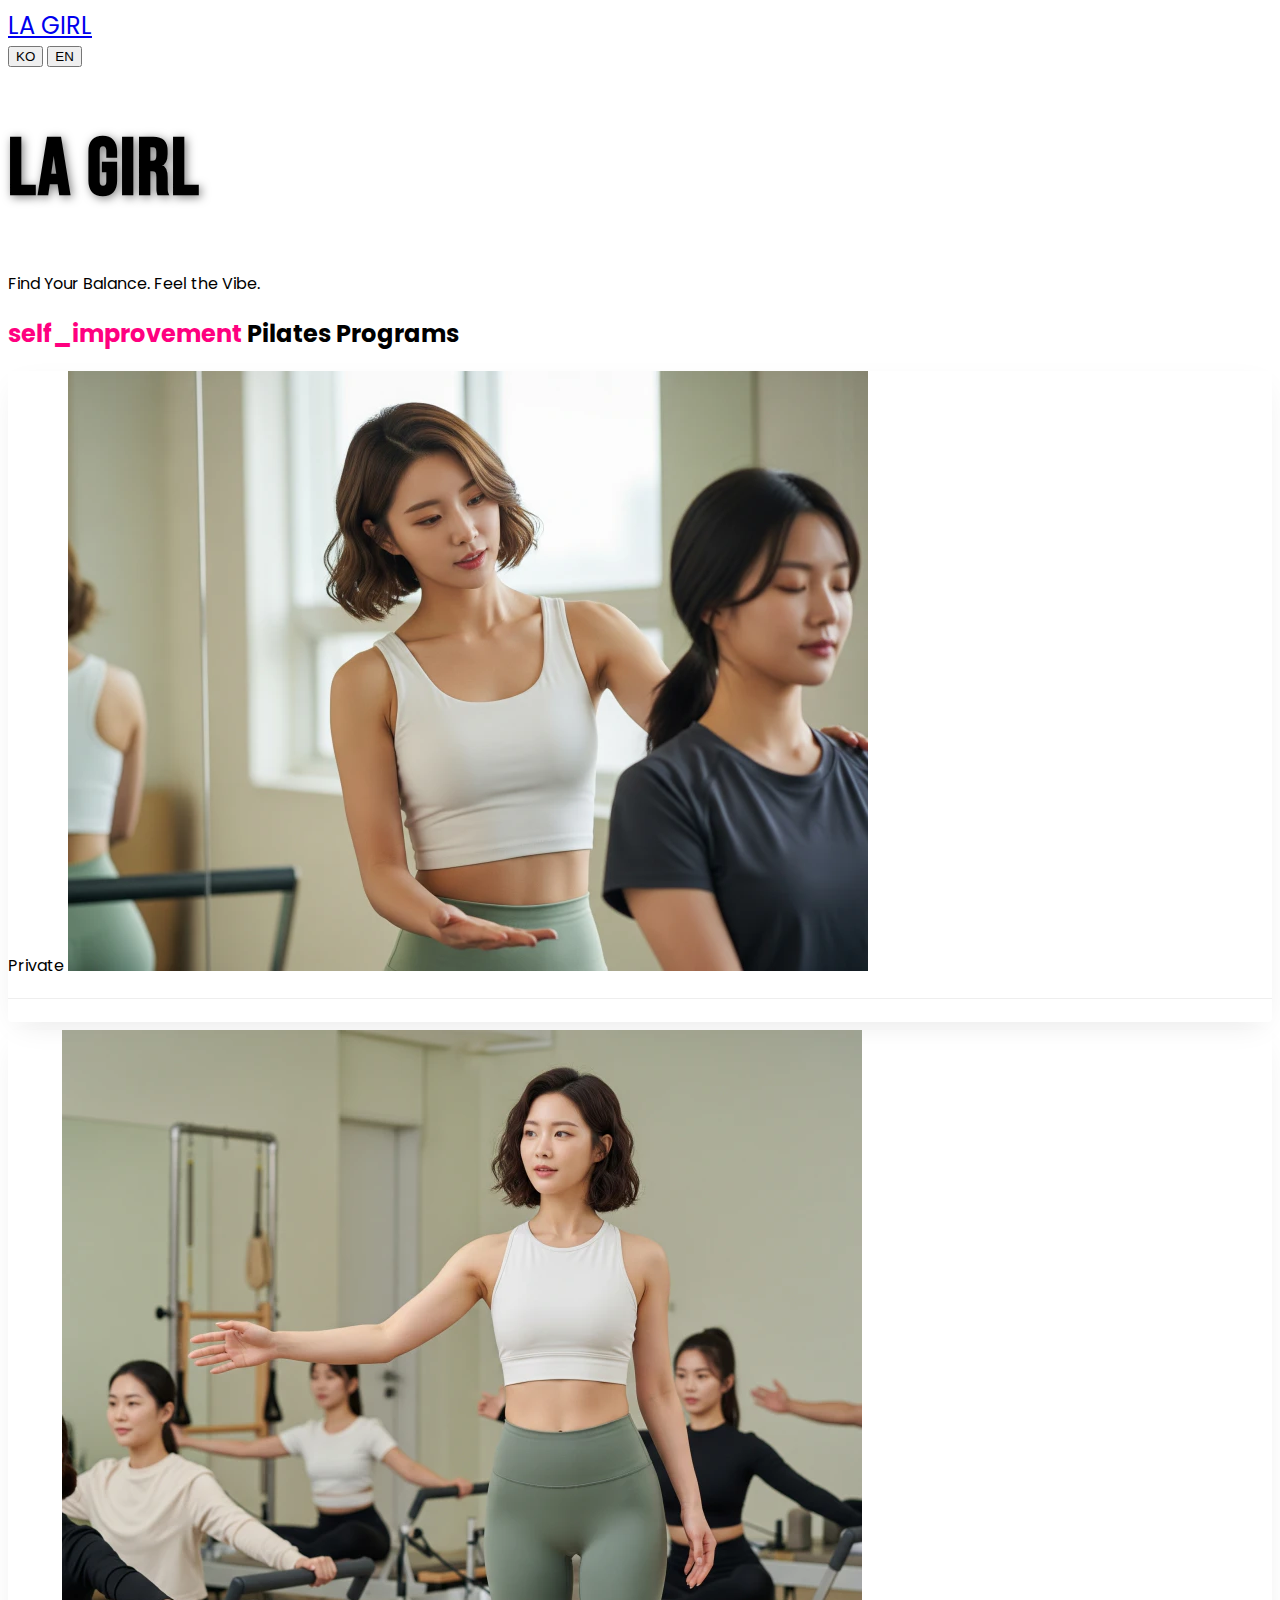
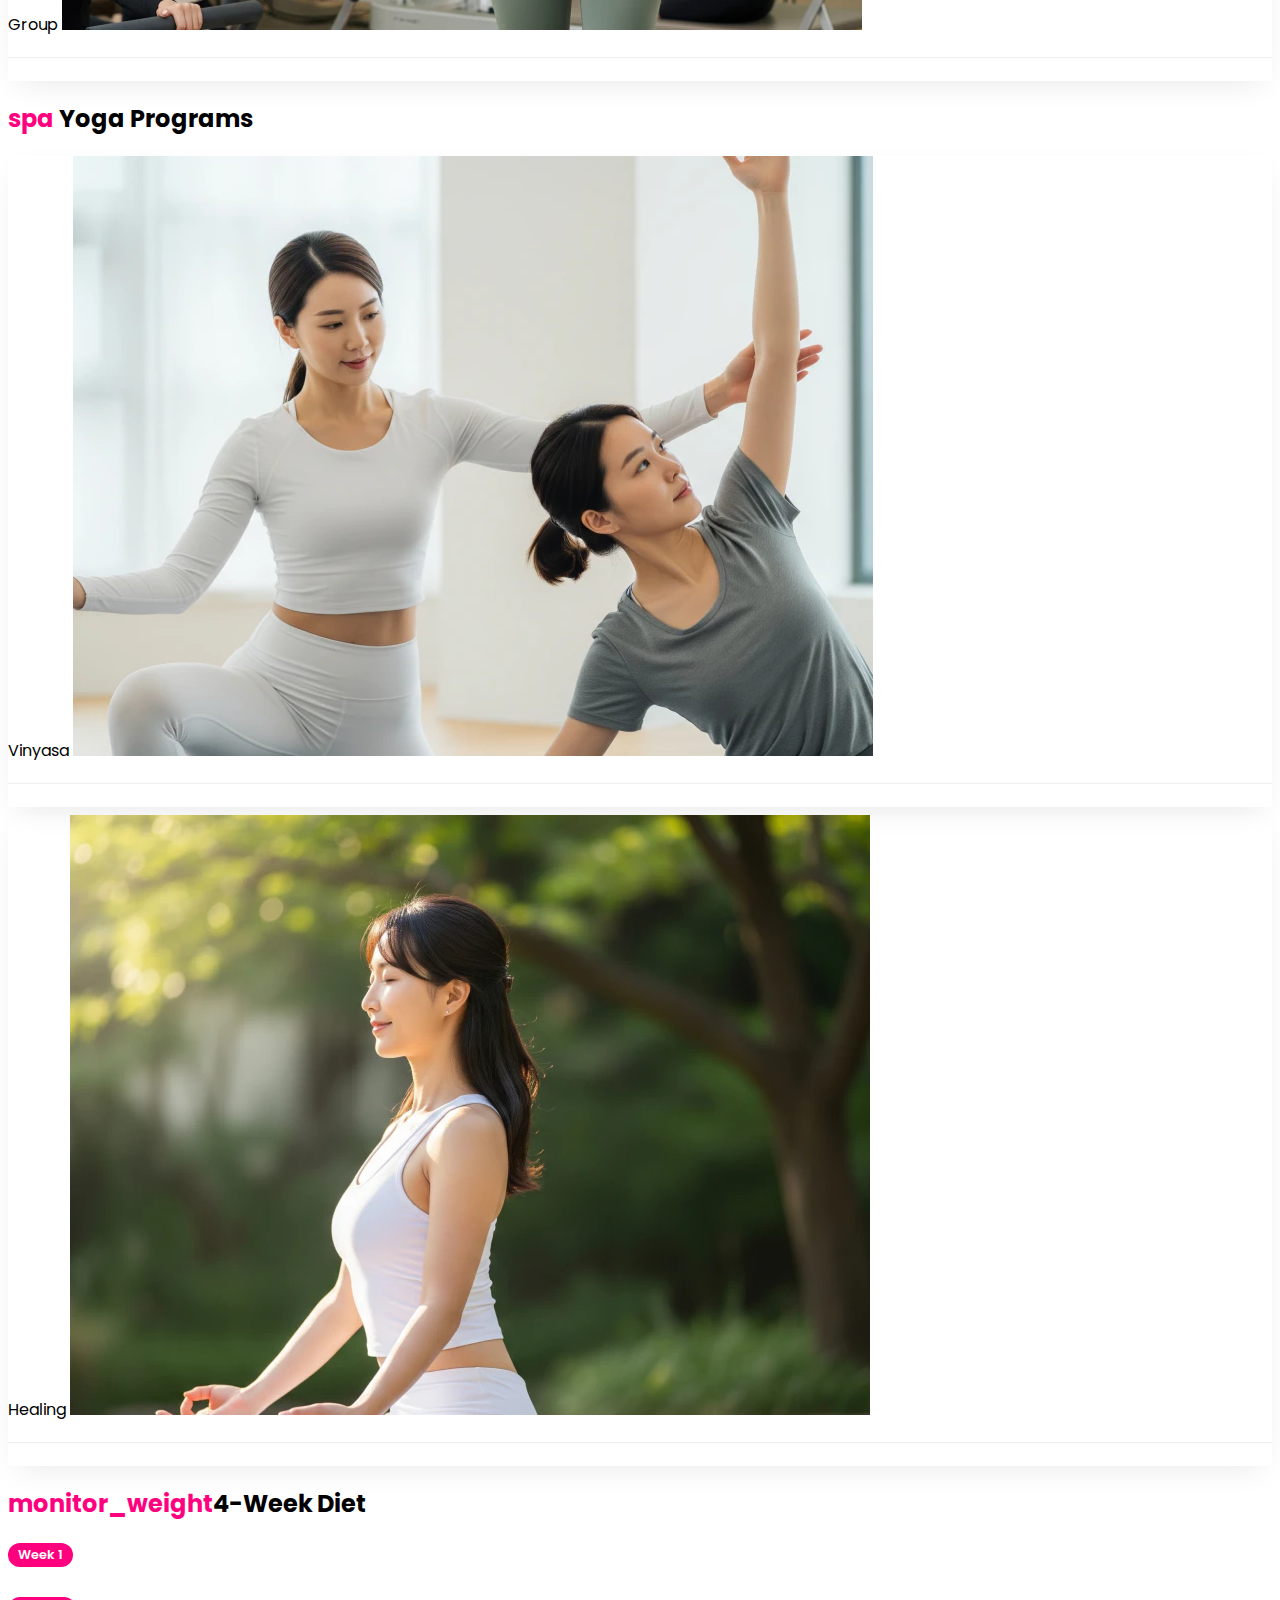
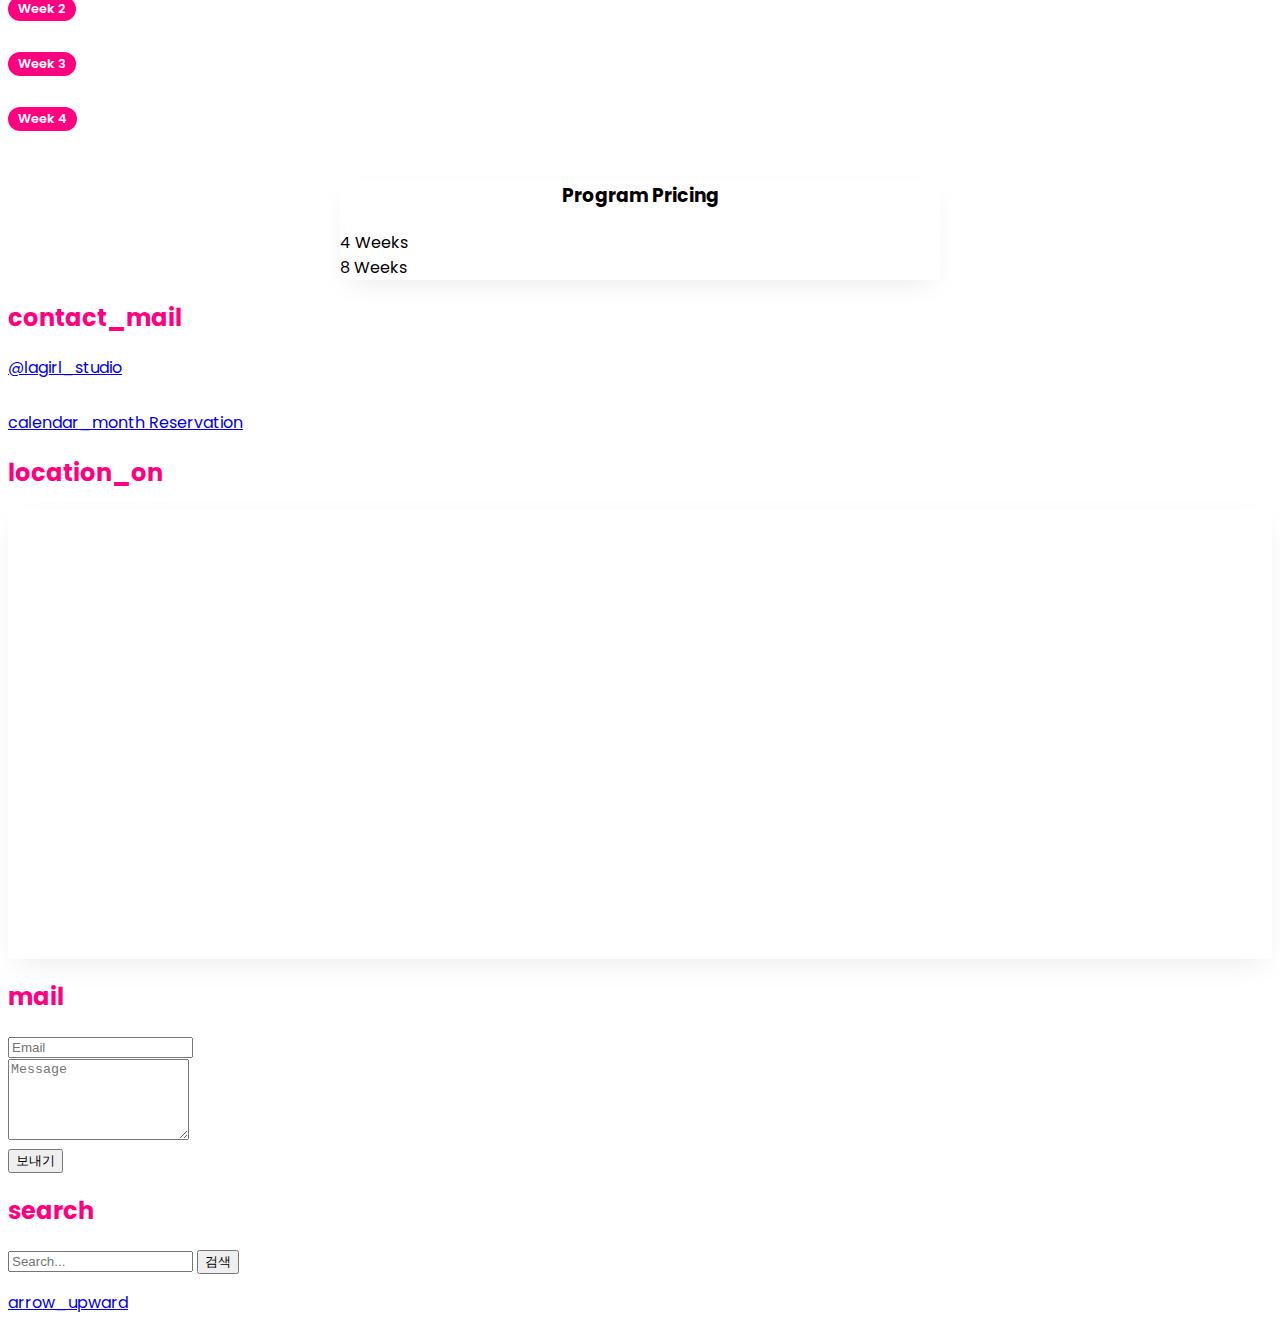
<file: index.html>
<!--
    Version: V4
    Framework: Damso V4
    Project: LA GIRL - Pilates & Yoga
    Last Modified: 2026-01-14
    License: © 2026 Damso. All Rights Reserved.
-->
<!DOCTYPE html>
<html lang="ko">

<head>
    <meta charset="UTF-8">
    <meta name="viewport" content="width=device-width, initial-scale=1.0">

    <!-- SEO & Metadata -->
    <title data-lang="meta_title">LA GIRL - 여성 전용 필라테스 & 요가</title>

    <meta name="description" data-lang="meta_description"
        content="LA의 건강한 에너지를 담은 프리미엄 필라테스 & 요가 스튜디오, LA GIRL. 당신의 몸과 마음의 균형을 찾아보세요.">
    <meta name="keywords" content="LA, 필라테스, 요가, 프라이빗 레슨, 그룹 레슨, LA GIRL, 엘에이걸">
    <link rel="canonical" href="https://www.lagirl.kr/">
    <meta property="og:type" content="website">
    <meta property="og:title" data-lang="home_title" content="LA GIRL">
    <meta property="og:description" data-lang="meta_description"
        content="LA의 건강한 에너지를 담은 프리미엄 필라테스 & 요가 스튜디오, LA GIRL.">
    <meta property="og:image" content="./section/home/1.webp">

    <link rel="icon" href="./images/favicon.ico">

    <!-- Fonts: Bebas Neue (Logo/Headings), Poppins (Body), Noto Sans KR (Luxury Gothic) -->
    <link
        href="https://fonts.googleapis.com/css2?family=Bebas+Neue&family=Noto+Sans+KR:wght@300;400;500;700&family=Poppins:wght@300;400;600;700&display=swap"
        rel="stylesheet">

    <!-- Damso V4 Core -->
    <link rel="stylesheet" href="https://cdn.dam.so/_inc/ex/v4/core/core.css">
    <script src="https://cdn.dam.so/_inc/ex/v4/core/core.js"></script>

    <!-- Damso V4 View: Page -->
    <link rel="stylesheet" href="https://cdn.dam.so/_inc/ex/v4/view/page.css">
    <script src="https://cdn.dam.so/_inc/ex/v4/view/page.js"></script>

    <!-- Damso V4 Plug: Canvas -->
    <link rel="stylesheet" href="https://cdn.dam.so/_inc/ex/v4/plug/canvas/canvas.css">
    <script src="https://cdn.dam.so/_inc/ex/v4/plug/canvas/canvas.js"></script>

    <!-- Project Specific -->
    <link rel="stylesheet" href="./lay.css">
    <script src="./lay.js" defer></script>
</head>

<body>
    <!-- Nav -->
    <nav class="damso-nav">
        <div class="damso-nav__container">
            <a href="#home" class="damso-nav__logo" data-lang="home_title">LA GIRL</a>
            <div class="damso-nav__buttons">
                <div id="lang-switcher">
                    <button data-lang-set="ko" class="active">KO</button>
                    <button data-lang-set="en">EN</button>
                </div>
            </div>
        </div>
    </nav>

    <!-- Header (Parallax) -->
    <header id="home" class="damso-header">
        <div class="damso-header__content js-parallax-content">
            <h1 class="damso-header__title logo-font">LA GIRL</h1>
            <p class="damso-header__description" data-lang="home_description">Find Your Balance. Feel the Vibe.</p>
        </div>
    </header>

    <main>

        <section id="pilates" class="damso-section">
            <div class="damso-container js-fade-in">
                <h2>
                    <span translate="no" class="material-symbols-outlined notranslate">self_improvement</span>
                    <span data-lang="pilates_title">Pilates Programs</span>
                </h2>
                <p class="damso-section__description" data-lang="pilates_desc"></p>

                <!-- Pilates Cards (2 Cols) -->
                <div class="damso-grid damso-grid--cols-2">
                    <div class="damso-card">
                        <div class="damso-card__image-wrapper js-lightbox-trigger">
                            <span class="damso-card__tag damso-card__tag--overlay">Private</span>
                            <img src="./section/pilates/1.webp" alt="Private Lesson" class="damso-card__image">
                        </div>
                        <div class="damso-card__content">
                            <h3 class="damso-card__title" data-lang="pilates_card_1_title"></h3>
                            <p class="damso-card__description" data-lang="pilates_card_1_desc"></p>
                            <!-- Pricing Injection -->
                            <div class="damso-pricing-list">
                                <div class="damso-pricing-item">
                                    <span class="damso-pricing-name" data-lang="pilates_01_option_01"></span>
                                    <span class="damso-pricing-price" data-lang="pilates_01_option_01_price"></span>
                                </div>
                                <div class="damso-pricing-item">
                                    <span class="damso-pricing-name" data-lang="pilates_01_option_02"></span>
                                    <span class="damso-pricing-price" data-lang="pilates_01_option_02_price"></span>
                                </div>
                            </div>
                        </div>
                    </div>
                    <div class="damso-card">
                        <div class="damso-card__image-wrapper js-lightbox-trigger">
                            <span class="damso-card__tag damso-card__tag--overlay">Group</span>
                            <img src="./section/pilates/2.webp" alt="Group Lesson" class="damso-card__image">
                        </div>
                        <div class="damso-card__content">
                            <h3 class="damso-card__title" data-lang="pilates_card_2_title"></h3>
                            <p class="damso-card__description" data-lang="pilates_card_2_desc"></p>
                            <!-- Pricing Injection -->
                            <div class="damso-pricing-list">
                                <div class="damso-pricing-item">
                                    <span class="damso-pricing-name" data-lang="pilates_02_option_01"></span>
                                    <span class="damso-pricing-price" data-lang="pilates_02_option_01_price"></span>
                                </div>
                                <div class="damso-pricing-item">
                                    <span class="damso-pricing-name" data-lang="pilates_02_option_02"></span>
                                    <span class="damso-pricing-price" data-lang="pilates_02_option_02_price"></span>
                                </div>
                            </div>
                        </div>
                    </div>
                </div>
            </div>
        </section>


        <section id="yoga" class="damso-section">
            <div class="damso-container js-fade-in">
                <h2>
                    <span translate="no" class="material-symbols-outlined notranslate">spa</span>
                    <span data-lang="yoga_title">Yoga Programs</span>
                </h2>
                <p class="damso-section__description" data-lang="yoga_desc"></p>

                <div class="damso-grid damso-grid--cols-2">
                    <!-- Vinyasa -->
                    <div class="damso-card">
                        <div class="damso-card__image-wrapper js-lightbox-trigger">
                            <span class="damso-card__tag damso-card__tag--overlay">Vinyasa</span>
                            <img src="./section/yoga/1.webp" alt="Vinyasa Yoga" class="damso-card__image">
                        </div>
                        <div class="damso-card__content">
                            <h3 class="damso-card__title" data-lang="yoga_01_title"></h3>
                            <p class="damso-card__description" data-lang="yoga_01_desc"></p>

                            <div class="damso-pricing-list">
                                <div class="damso-pricing-item">
                                    <span class="damso-pricing-name" data-lang="yoga_01_option_01"></span>
                                    <span class="damso-pricing-price" data-lang="yoga_01_option_01_price"></span>
                                </div>
                                <div class="damso-pricing-item">
                                    <span class="damso-pricing-name" data-lang="yoga_01_option_02"></span>
                                    <span class="damso-pricing-price" data-lang="yoga_01_option_02_price"></span>
                                </div>
                            </div>
                        </div>
                    </div>
                    <!-- Healing -->
                    <div class="damso-card">
                        <div class="damso-card__image-wrapper js-lightbox-trigger">
                            <span class="damso-card__tag damso-card__tag--overlay">Healing</span>
                            <img src="./section/yoga/2.webp" alt="Healing Yoga" class="damso-card__image">
                        </div>
                        <div class="damso-card__content">
                            <h3 class="damso-card__title" data-lang="yoga_02_title"></h3>
                            <p class="damso-card__description" data-lang="yoga_02_desc"></p>

                            <div class="damso-pricing-list">
                                <div class="damso-pricing-item">
                                    <span class="damso-pricing-name" data-lang="yoga_02_option_01"></span>
                                    <span class="damso-pricing-price" data-lang="yoga_02_option_01_price"></span>
                                </div>
                                <div class="damso-pricing-item">
                                    <span class="damso-pricing-name" data-lang="yoga_02_option_02"></span>
                                    <span class="damso-pricing-price" data-lang="yoga_02_option_02_price"></span>
                                </div>
                            </div>
                        </div>
                    </div>
                </div>
            </div>
        </section>


        <section id="diet" class="damso-section">
            <div class="damso-container js-fade-in">
                <h2><span translate="no" class="material-symbols-outlined notranslate">monitor_weight</span><span
                        data-lang="diet_title">4-Week Diet</span></h2>
                <p class="damso-section__description" data-lang="diet_desc"></p>

                <div class="damso-process-grid">
                    <div class="damso-process-item">
                        <div class="damso-process-item__step">Week 1</div>
                        <h3 class="damso-process-item__title" data-lang="diet_01_title"></h3>
                        <p class="damso-process-item__description" data-lang="diet_01_desc"></p>
                    </div>
                    <div class="damso-process-item">
                        <div class="damso-process-item__step">Week 2</div>
                        <h3 class="damso-process-item__title" data-lang="diet_02_title"></h3>
                        <p class="damso-process-item__description" data-lang="diet_02_desc"></p>
                    </div>
                    <div class="damso-process-item">
                        <div class="damso-process-item__step">Week 3</div>
                        <h3 class="damso-process-item__title" data-lang="diet_03_title"></h3>
                        <p class="damso-process-item__description" data-lang="diet_03_desc"></p>
                    </div>
                    <div class="damso-process-item">
                        <div class="damso-process-item__step">Week 4</div>
                        <h3 class="damso-process-item__title" data-lang="diet_04_title"></h3>
                        <p class="damso-process-item__description" data-lang="diet_04_desc"></p>
                    </div>
                </div>

                <!-- Revised Pricing -->
                <div class="damso-card lagirl-diet-pricing">
                    <div class="damso-card__content">
                        <h3 class="lagirl-pricing-title">Program Pricing</h3>
                        <div class="damso-price-info">
                            <div class="damso-price-info__item">
                                <span class="damso-price-info__label" data-lang="diet_price_label_4weeks">4 Weeks</span>
                                <span class="damso-price-info__value" data-lang="diet_price_4weeks"></span>
                            </div>
                            <div class="damso-price-info__item">
                                <span class="damso-price-info__label" data-lang="diet_price_label_8weeks">8 Weeks</span>
                                <span class="damso-price-info__value" data-lang="diet_price_8weeks"></span>
                            </div>
                        </div>
                    </div>
                </div>
            </div>
        </section>


        <section id="profile" class="damso-section">
            <div class="damso-container js-fade-in">
                <h2><span translate="no" class="material-symbols-outlined notranslate">contact_mail</span><span
                        data-lang="section_profile_title"></span></h2>
                <p class="damso-section__description" data-lang="section_profile_desc"></p>
                <div class="damso-profile-list">
                    <div class="damso-profile-list__item">
                        <strong class="damso-profile-list__label" data-lang="form_label_name"></strong>
                        <span class="damso-profile-list__value" data-lang="rep_name"></span>
                    </div>
                    <div class="damso-profile-list__item">
                        <strong class="damso-profile-list__label" data-lang="form_label_email"></strong>
                        <a href="mailto:lagirl@example.com" class="damso-profile-list__value" data-lang="email_address"
                            data-lang-href="email_href" data-demo-link="true"></a>
                    </div>
                    <div class="damso-profile-list__item">
                        <strong class="damso-profile-list__label" data-lang="sns_label_instagram"></strong>
                        <a href="#" class="damso-profile-list__value" data-demo-link="true">@lagirl_studio</a>
                    </div>
                </div>

                <!-- Check Schedule Button -->
                <div class="damso-button-group lagirl-btn-group-mt">
                    <a href="#" class="damso-btn" data-lang-href="order_button_url" rel="noopener noreferrer">
                        <span translate="no" class="material-symbols-outlined">calendar_month</span>
                        <span data-lang="order_button">Reservation</span>
                    </a>
                </div>
            </div>
        </section>


        <section id="location" class="damso-section">
            <div class="damso-container js-fade-in">
                <h2><span translate="no" class="material-symbols-outlined notranslate">location_on</span><span
                        data-lang="section_location_title"></span></h2>
                <p class="damso-section__description" data-lang="section_location_desc_reservation"></p>

                <div class="damso-card">
                    <!-- Added helper class for grayscale if needed, but Chuu just uses damso-card__map -->
                    <!-- We will use inline style or lay.css specific class to keep grayscale -->
                    <iframe
                        src="https://www.google.com/maps/embed?pb=!1m18!1m12!1m3!1d3305.7152203584424!2d-118.49502692383184!3d34.01358391779344!2m3!1f0!2f0!3f0!3m2!1i1024!2i768!4f13.1!3m3!1m2!1s0x80c2a4d1ac9c480b%3A0xc099076043135c10!2s456%20S%20Santa%20Monica%20Blvd%2C%20Santa%20Monica%2C%20CA%2090401%2C%20USA!5e0!3m2!1sen!2skr!4v1703660000000!5m2!1sen!2skr"
                        width="100%" height="450" class="damso-card__map lagirl-map" allowfullscreen="" loading="lazy"
                        referrerpolicy="no-referrer-when-downgrade"></iframe>
                </div>

                <!-- Address Block (Chuu Style) -->
                <div class="damso-address-block lagirl-address-block">
                    <p data-lang="address_text"></p>
                </div>
            </div>
        </section>


        <section id="contact" class="damso-section">
            <div class="damso-container js-fade-in">
                <h2>
                    <span translate="no" class="material-symbols-outlined notranslate">mail</span>
                    <span data-lang="section_contact_title"></span>
                </h2>
                <p class="damso-section__description" data-lang="section_contact_desc"></p>

                <form class="damso-form damso-contact-form" autocomplete="off" data-demo-mode="true">
                    <input type="email" name="email" required class="damso-form__input"
                        data-lang-placeholder="form_placeholder_email" placeholder="Email">
                    <div class="damso-form__textarea-wrapper">
                        <textarea name="message" rows="5" required maxlength="5000" class="damso-form__textarea"
                            data-lang-placeholder="form_placeholder_msg" placeholder="Message"></textarea>
                    </div>
                    <input type="hidden" name="form" value="lagirl">
                    <button type="submit" class="damso-btn">
                        <span class="damso-form__text" data-lang="btn_submit">보내기</span>
                    </button>
                </form>
            </div>
        </section>



        <!-- Search -->
        <section id="search" class="damso-section">
            <div class="damso-container js-fade-in">
                <h2>
                    <span translate="no" class="material-symbols-outlined notranslate">search</span>
                    <span data-lang="section_search_title"></span>
                </h2>
                <p class="damso-section__description" data-lang="section_search_desc"></p>

                <form class="damso-form damso-search-form" autocomplete="off" data-demo-mode="true">
                    <input type="text" name="key" required class="damso-form__input"
                        data-lang-placeholder="form_placeholder_search" placeholder="Search...">
                    <input type="hidden" name="form" value="lagirl">
                    <button type="submit" class="damso-btn">
                        <span class="damso-form__text" data-lang="btn_search">검색</span>
                    </button>
                </form>
            </div>
        </section>


    </main>

    <footer class="damso-footer">
        <div class="damso-container">
            <p class="render-as-html" data-lang="ui_copyright_text"></p>
            <p><a data-lang-href="ui_footer_credit_url" rel="noopener noreferrer" data-lang="ui_footer_credit_text"></a>
            </p>
        </div>
    </footer>

    <a href="#home" id="to-top-btn" class="hidden">
        <span translate="no" class="material-symbols-outlined notranslate">arrow_upward</span>
    </a>
</body>

</html>
</file>
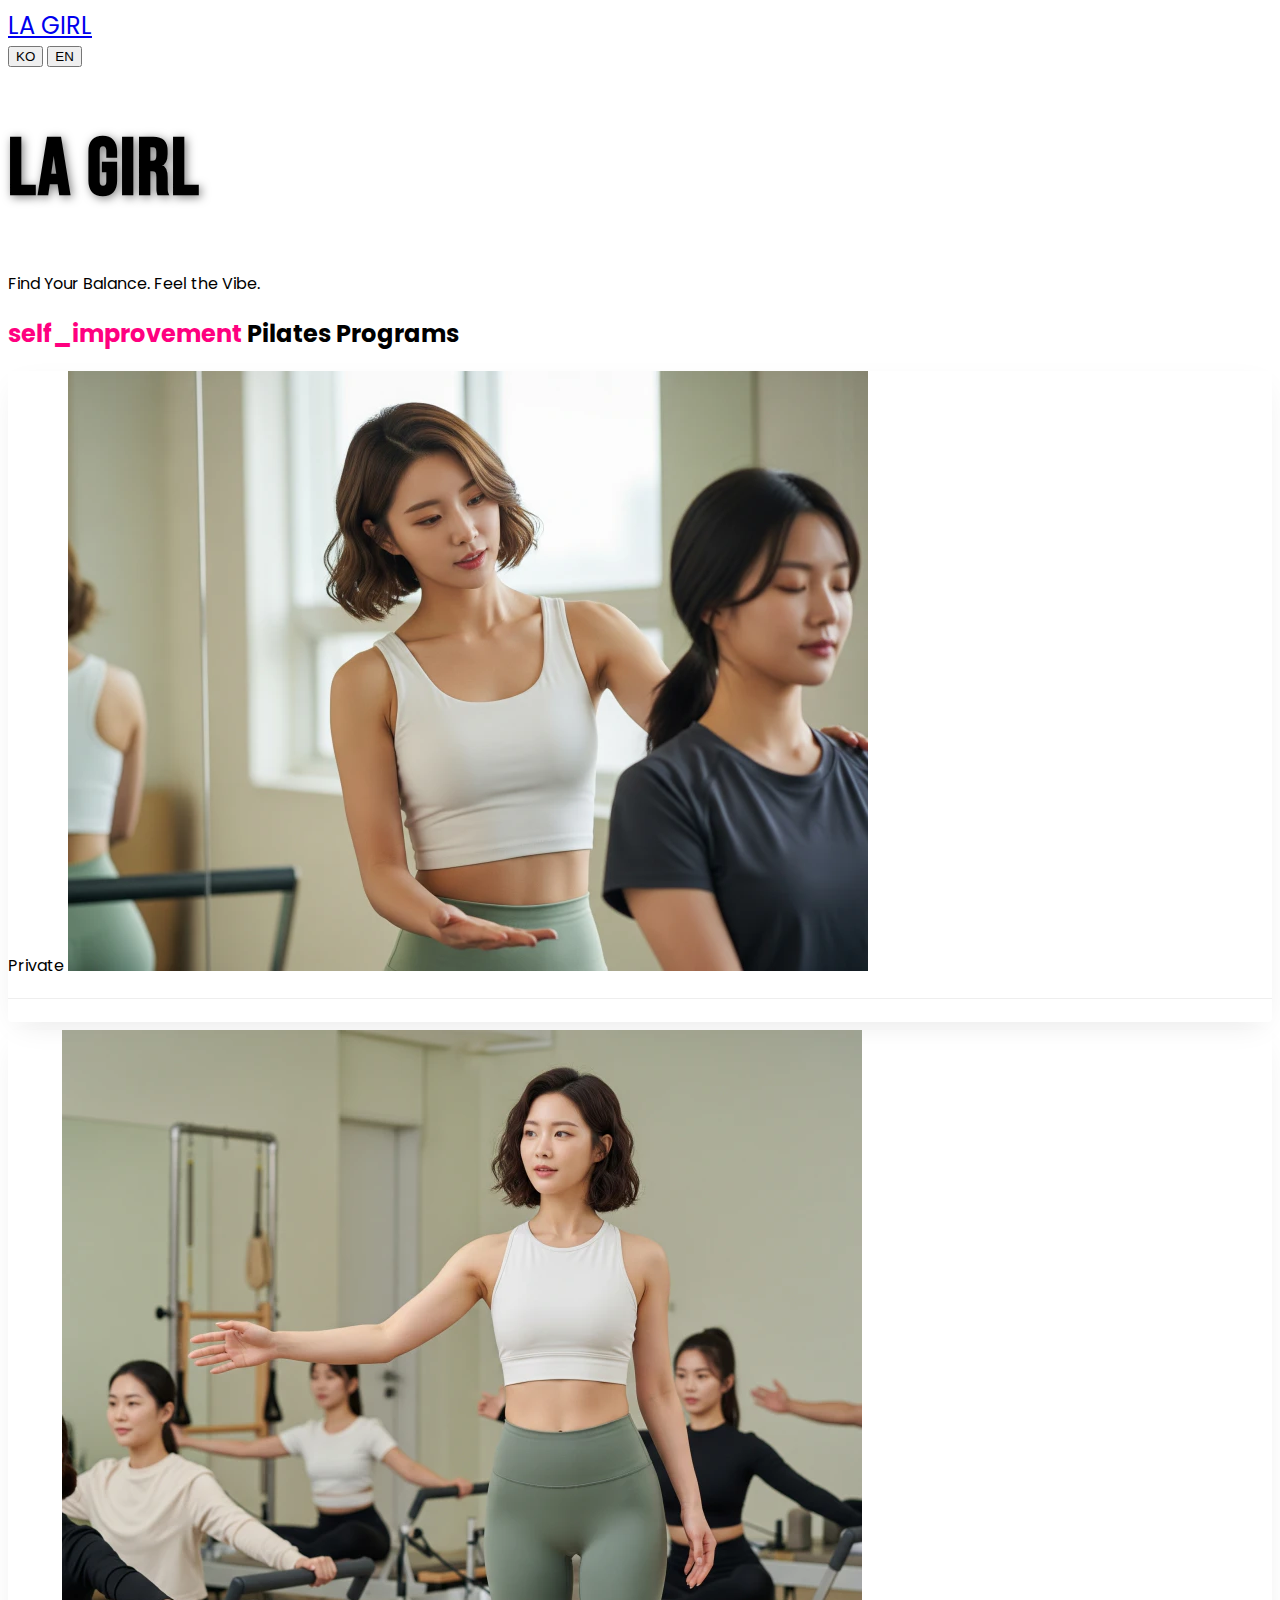
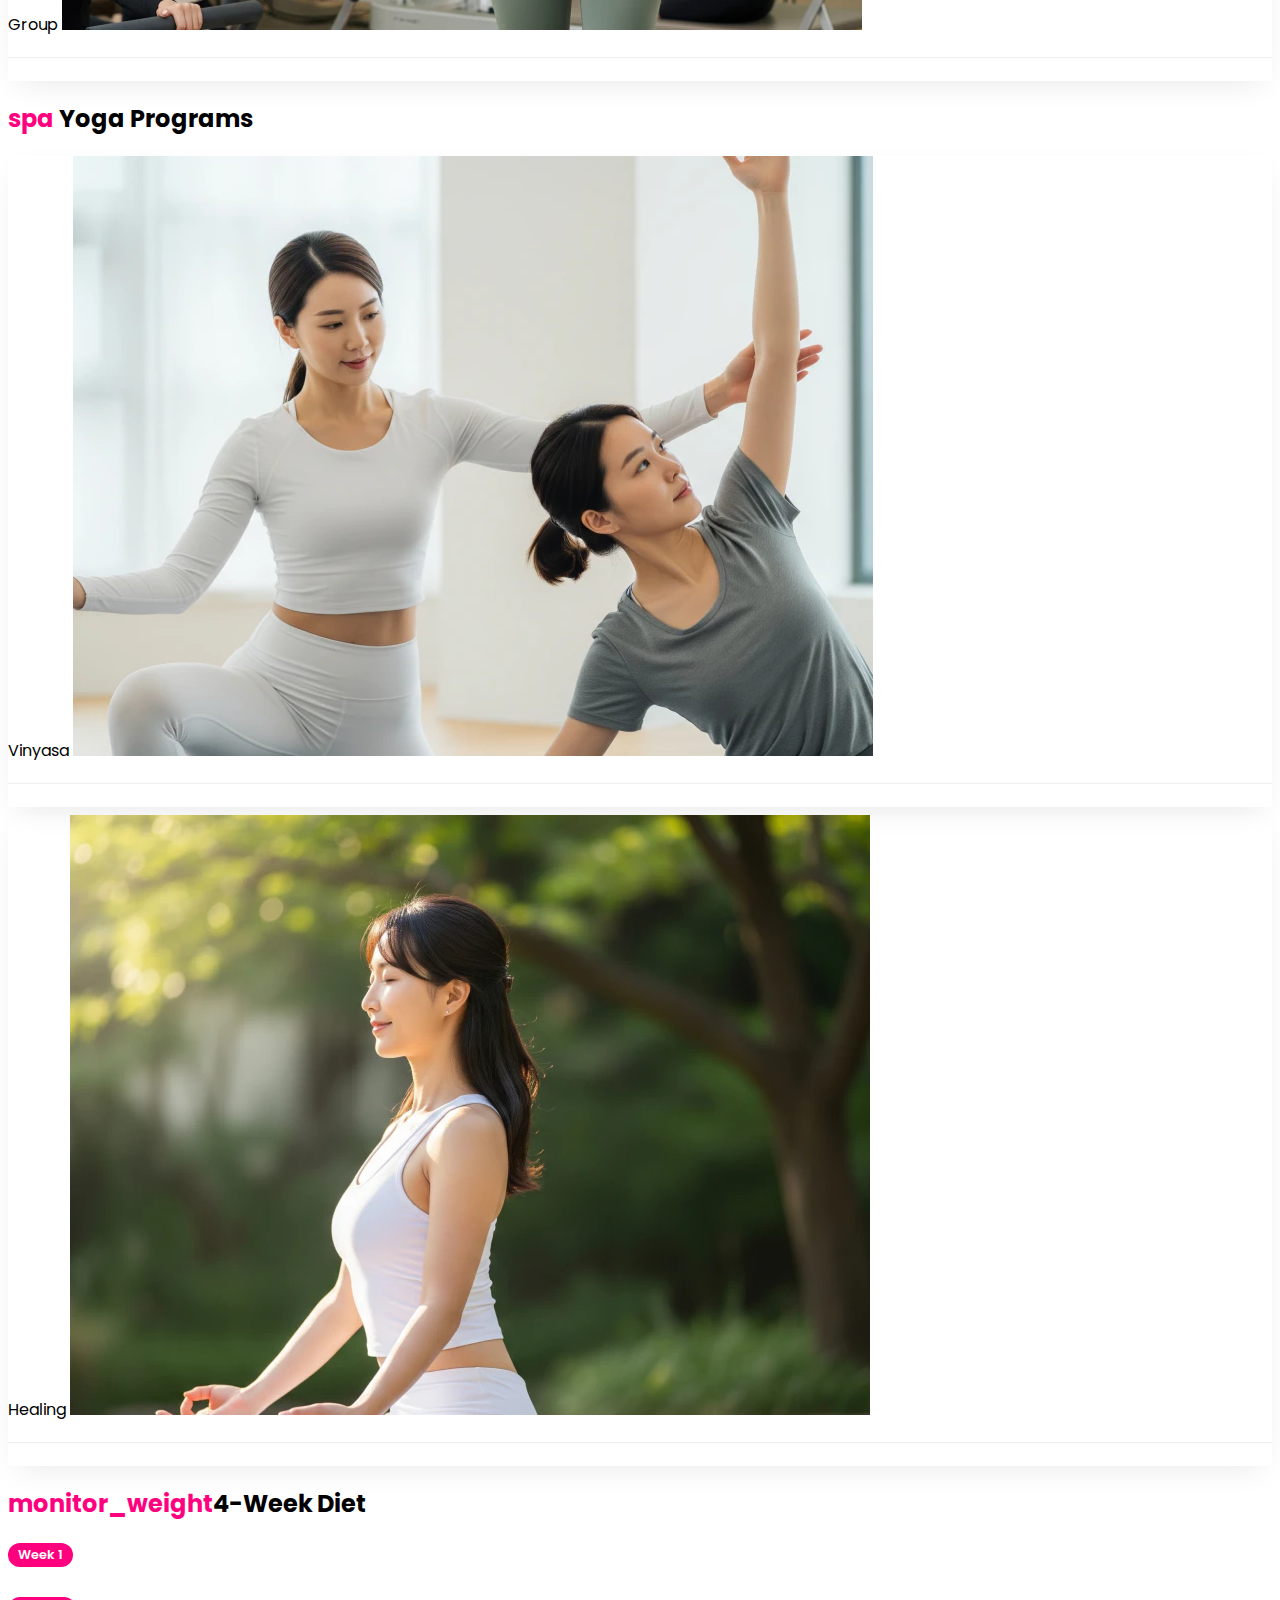
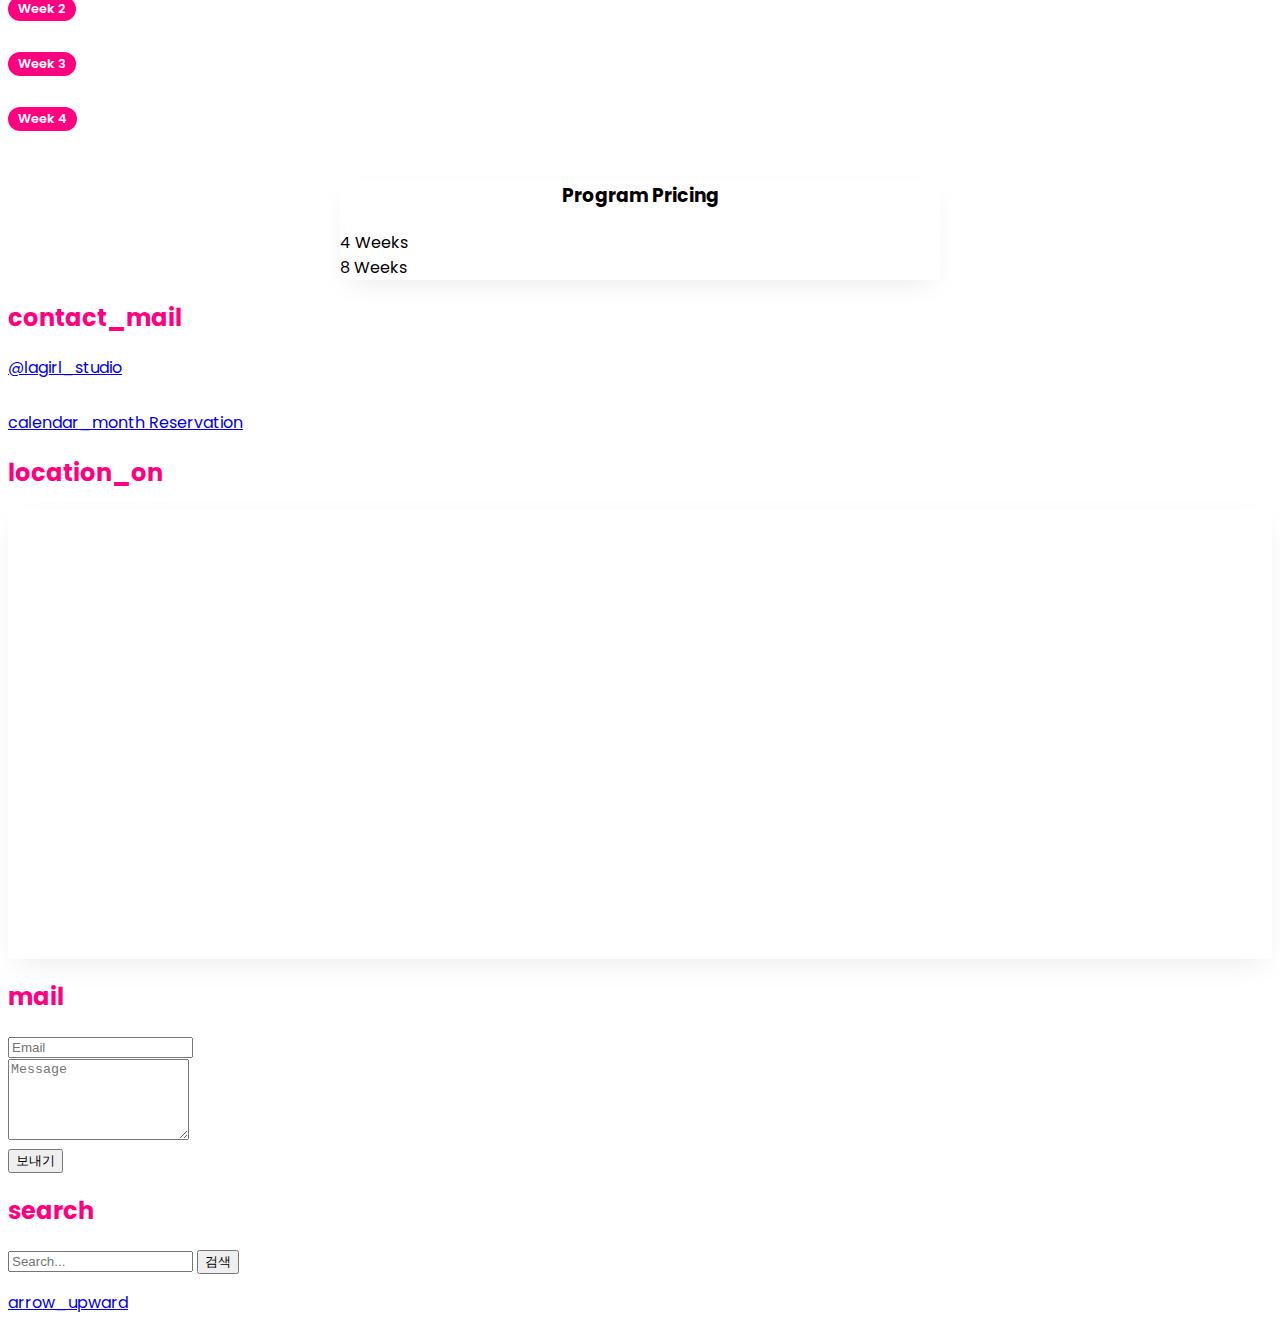
<file: docs/index.html>
<!--
    Version: V4
    Framework: Damso V4
    Project: LA GIRL - Pilates & Yoga
    Last Modified: 2026-01-14
    License: © 2026 Damso. All Rights Reserved.
-->
<!DOCTYPE html>
<html lang="ko">

<head>
    <meta charset="UTF-8">
    <meta name="viewport" content="width=device-width, initial-scale=1.0">

    <!-- SEO & Metadata -->
    <title data-lang="meta_title">LA GIRL - 여성 전용 필라테스 & 요가</title>

    <meta name="description" data-lang="meta_description"
        content="LA의 건강한 에너지를 담은 프리미엄 필라테스 & 요가 스튜디오, LA GIRL. 당신의 몸과 마음의 균형을 찾아보세요.">
    <meta name="keywords" content="LA, 필라테스, 요가, 프라이빗 레슨, 그룹 레슨, LA GIRL, 엘에이걸">
	<meta name="naver-site-verification" content="8490510c8ba4416d75145220bc1208a0a5b14cbc" />
    <link rel="canonical" href="https://www.lagirl.kr/">
    <meta property="og:type" content="website">
    <meta property="og:title" data-lang="home_title" content="LA GIRL">
    <meta property="og:description" data-lang="meta_description"
        content="LA의 건강한 에너지를 담은 프리미엄 필라테스 & 요가 스튜디오, LA GIRL.">
    <meta property="og:image" content="./section/home/1.webp">

    <link rel="icon" href="./images/favicon.ico">

    <!-- Fonts: Bebas Neue (Logo/Headings), Poppins (Body), Noto Sans KR (Luxury Gothic) -->
    <link
        href="https://fonts.googleapis.com/css2?family=Bebas+Neue&family=Noto+Sans+KR:wght@300;400;500;700&family=Poppins:wght@300;400;600;700&display=swap"
        rel="stylesheet">

    <!-- Damso V4 Core -->
    <link rel="stylesheet" href="https://dev.dam.so/_inc/ex/v4/core/core.css">
    <script src="https://dev.dam.so/_inc/ex/v4/core/core.js"></script>

    <!-- Damso V4 View: Page -->
    <link rel="stylesheet" href="https://dev.dam.so/_inc/ex/v4/view/page.css">
    <script src="https://dev.dam.so/_inc/ex/v4/view/page.js"></script>

    <!-- Damso V4 Plug: Canvas -->
    <link rel="stylesheet" href="https://dev.dam.so/_inc/ex/v4/plug/canvas/canvas.css">
    <script src="https://dev.dam.so/_inc/ex/v4/plug/canvas/canvas.js"></script>

    <!-- Project Specific -->
    <link rel="stylesheet" href="./lay.css">
    <script src="./lay.js" defer></script>
</head>

<body>
    <!-- Nav -->
    <nav class="damso-nav">
        <div class="damso-nav__container">
            <a href="#home" class="damso-nav__logo" data-lang="home_title">LA GIRL</a>
            <div class="damso-nav__buttons">
                <div id="lang-switcher">
                    <button data-lang-set="ko" class="active">KO</button>
                    <button data-lang-set="en">EN</button>
                </div>
            </div>
        </div>
    </nav>

    <!-- Header (Parallax) -->
    <header id="home" class="damso-header">
        <div class="damso-header__content js-parallax-content">
            <h1 class="damso-header__title logo-font">LA GIRL</h1>
            <p class="damso-header__description" data-lang="home_description">Find Your Balance. Feel the Vibe.</p>
        </div>
    </header>

    <main>

        <section id="pilates" class="damso-section">
            <div class="damso-container js-fade-in">
                <h2>
                    <span translate="no" class="material-symbols-outlined notranslate">self_improvement</span>
                    <span data-lang="pilates_title">Pilates Programs</span>
                </h2>
                <p class="damso-section__description" data-lang="pilates_desc"></p>

                <!-- Pilates Cards (2 Cols) -->
                <div class="damso-grid damso-grid--cols-2">
                    <div class="damso-card">
                        <div class="damso-card__image-wrapper js-lightbox-trigger">
                            <span class="damso-card__tag damso-card__tag--overlay">Private</span>
                            <img src="./section/pilates/1.webp" alt="Private Lesson" class="damso-card__image">
                        </div>
                        <div class="damso-card__content">
                            <h3 class="damso-card__title" data-lang="pilates_card_1_title"></h3>
                            <p class="damso-card__description" data-lang="pilates_card_1_desc"></p>
                            <!-- Pricing Injection -->
                            <div class="damso-pricing-list">
                                <div class="damso-pricing-item">
                                    <span class="damso-pricing-name" data-lang="pilates_01_option_01"></span>
                                    <span class="damso-pricing-price" data-lang="pilates_01_option_01_price"></span>
                                </div>
                                <div class="damso-pricing-item">
                                    <span class="damso-pricing-name" data-lang="pilates_01_option_02"></span>
                                    <span class="damso-pricing-price" data-lang="pilates_01_option_02_price"></span>
                                </div>
                            </div>
                        </div>
                    </div>
                    <div class="damso-card">
                        <div class="damso-card__image-wrapper js-lightbox-trigger">
                            <span class="damso-card__tag damso-card__tag--overlay">Group</span>
                            <img src="./section/pilates/2.webp" alt="Group Lesson" class="damso-card__image">
                        </div>
                        <div class="damso-card__content">
                            <h3 class="damso-card__title" data-lang="pilates_card_2_title"></h3>
                            <p class="damso-card__description" data-lang="pilates_card_2_desc"></p>
                            <!-- Pricing Injection -->
                            <div class="damso-pricing-list">
                                <div class="damso-pricing-item">
                                    <span class="damso-pricing-name" data-lang="pilates_02_option_01"></span>
                                    <span class="damso-pricing-price" data-lang="pilates_02_option_01_price"></span>
                                </div>
                                <div class="damso-pricing-item">
                                    <span class="damso-pricing-name" data-lang="pilates_02_option_02"></span>
                                    <span class="damso-pricing-price" data-lang="pilates_02_option_02_price"></span>
                                </div>
                            </div>
                        </div>
                    </div>
                </div>
            </div>
        </section>


        <section id="yoga" class="damso-section">
            <div class="damso-container js-fade-in">
                <h2>
                    <span translate="no" class="material-symbols-outlined notranslate">spa</span>
                    <span data-lang="yoga_title">Yoga Programs</span>
                </h2>
                <p class="damso-section__description" data-lang="yoga_desc"></p>

                <div class="damso-grid damso-grid--cols-2">
                    <!-- Vinyasa -->
                    <div class="damso-card">
                        <div class="damso-card__image-wrapper js-lightbox-trigger">
                            <span class="damso-card__tag damso-card__tag--overlay">Vinyasa</span>
                            <img src="./section/yoga/1.webp" alt="Vinyasa Yoga" class="damso-card__image">
                        </div>
                        <div class="damso-card__content">
                            <h3 class="damso-card__title" data-lang="yoga_01_title"></h3>
                            <p class="damso-card__description" data-lang="yoga_01_desc"></p>

                            <div class="damso-pricing-list">
                                <div class="damso-pricing-item">
                                    <span class="damso-pricing-name" data-lang="yoga_01_option_01"></span>
                                    <span class="damso-pricing-price" data-lang="yoga_01_option_01_price"></span>
                                </div>
                                <div class="damso-pricing-item">
                                    <span class="damso-pricing-name" data-lang="yoga_01_option_02"></span>
                                    <span class="damso-pricing-price" data-lang="yoga_01_option_02_price"></span>
                                </div>
                            </div>
                        </div>
                    </div>
                    <!-- Healing -->
                    <div class="damso-card">
                        <div class="damso-card__image-wrapper js-lightbox-trigger">
                            <span class="damso-card__tag damso-card__tag--overlay">Healing</span>
                            <img src="./section/yoga/2.webp" alt="Healing Yoga" class="damso-card__image">
                        </div>
                        <div class="damso-card__content">
                            <h3 class="damso-card__title" data-lang="yoga_02_title"></h3>
                            <p class="damso-card__description" data-lang="yoga_02_desc"></p>

                            <div class="damso-pricing-list">
                                <div class="damso-pricing-item">
                                    <span class="damso-pricing-name" data-lang="yoga_02_option_01"></span>
                                    <span class="damso-pricing-price" data-lang="yoga_02_option_01_price"></span>
                                </div>
                                <div class="damso-pricing-item">
                                    <span class="damso-pricing-name" data-lang="yoga_02_option_02"></span>
                                    <span class="damso-pricing-price" data-lang="yoga_02_option_02_price"></span>
                                </div>
                            </div>
                        </div>
                    </div>
                </div>
            </div>
        </section>


        <section id="diet" class="damso-section">
            <div class="damso-container js-fade-in">
                <h2><span translate="no" class="material-symbols-outlined notranslate">monitor_weight</span><span
                        data-lang="diet_title">4-Week Diet</span></h2>
                <p class="damso-section__description" data-lang="diet_desc"></p>

                <div class="damso-process-grid">
                    <div class="damso-process-item">
                        <div class="damso-process-item__step">Week 1</div>
                        <h3 class="damso-process-item__title" data-lang="diet_01_title"></h3>
                        <p class="damso-process-item__description" data-lang="diet_01_desc"></p>
                    </div>
                    <div class="damso-process-item">
                        <div class="damso-process-item__step">Week 2</div>
                        <h3 class="damso-process-item__title" data-lang="diet_02_title"></h3>
                        <p class="damso-process-item__description" data-lang="diet_02_desc"></p>
                    </div>
                    <div class="damso-process-item">
                        <div class="damso-process-item__step">Week 3</div>
                        <h3 class="damso-process-item__title" data-lang="diet_03_title"></h3>
                        <p class="damso-process-item__description" data-lang="diet_03_desc"></p>
                    </div>
                    <div class="damso-process-item">
                        <div class="damso-process-item__step">Week 4</div>
                        <h3 class="damso-process-item__title" data-lang="diet_04_title"></h3>
                        <p class="damso-process-item__description" data-lang="diet_04_desc"></p>
                    </div>
                </div>

                <!-- Revised Pricing -->
                <div class="damso-card lagirl-diet-pricing">
                    <div class="damso-card__content">
                        <h3 class="lagirl-pricing-title">Program Pricing</h3>
                        <div class="damso-price-info">
                            <div class="damso-price-info__item">
                                <span class="damso-price-info__label" data-lang="diet_price_label_4weeks">4 Weeks</span>
                                <span class="damso-price-info__value" data-lang="diet_price_4weeks"></span>
                            </div>
                            <div class="damso-price-info__item">
                                <span class="damso-price-info__label" data-lang="diet_price_label_8weeks">8 Weeks</span>
                                <span class="damso-price-info__value" data-lang="diet_price_8weeks"></span>
                            </div>
                        </div>
                    </div>
                </div>
            </div>
        </section>


        <section id="profile" class="damso-section">
            <div class="damso-container js-fade-in">
                <h2><span translate="no" class="material-symbols-outlined notranslate">contact_mail</span><span
                        data-lang="section_profile_title"></span></h2>
                <p class="damso-section__description" data-lang="section_profile_desc"></p>
                <div class="damso-profile-list">
                    <div class="damso-profile-list__item">
                        <strong class="damso-profile-list__label" data-lang="form_label_name"></strong>
                        <span class="damso-profile-list__value" data-lang="rep_name"></span>
                    </div>
                    <div class="damso-profile-list__item">
                        <strong class="damso-profile-list__label" data-lang="form_label_email"></strong>
                        <a href="mailto:lagirl@example.com" class="damso-profile-list__value" data-lang="email_address"
                            data-lang-href="email_href" data-demo-link="true"></a>
                    </div>
                    <div class="damso-profile-list__item">
                        <strong class="damso-profile-list__label" data-lang="sns_label_instagram"></strong>
                        <a href="#" class="damso-profile-list__value" data-demo-link="true">@lagirl_studio</a>
                    </div>
                </div>

                <!-- Check Schedule Button -->
                <div class="damso-button-group lagirl-btn-group-mt">
                    <a href="#" class="damso-btn" data-lang-href="order_button_url" rel="noopener noreferrer">
                        <span translate="no" class="material-symbols-outlined">calendar_month</span>
                        <span data-lang="order_button">Reservation</span>
                    </a>
                </div>
            </div>
        </section>


        <section id="location" class="damso-section">
            <div class="damso-container js-fade-in">
                <h2><span translate="no" class="material-symbols-outlined notranslate">location_on</span><span
                        data-lang="section_location_title"></span></h2>
                <p class="damso-section__description" data-lang="section_location_desc_reservation"></p>

                <div class="damso-card">
                    <!-- Added helper class for grayscale if needed, but Chuu just uses damso-card__map -->
                    <!-- We will use inline style or lay.css specific class to keep grayscale -->
                    <iframe
                        src="https://www.google.com/maps/embed?pb=!1m18!1m12!1m3!1d3305.7152203584424!2d-118.49502692383184!3d34.01358391779344!2m3!1f0!2f0!3f0!3m2!1i1024!2i768!4f13.1!3m3!1m2!1s0x80c2a4d1ac9c480b%3A0xc099076043135c10!2s456%20S%20Santa%20Monica%20Blvd%2C%20Santa%20Monica%2C%20CA%2090401%2C%20USA!5e0!3m2!1sen!2skr!4v1703660000000!5m2!1sen!2skr"
                        width="100%" height="450" class="damso-card__map lagirl-map" allowfullscreen="" loading="lazy"
                        referrerpolicy="no-referrer-when-downgrade"></iframe>
                </div>

                <!-- Address Block (Chuu Style) -->
                <div class="damso-address-block lagirl-address-block">
                    <p data-lang="address_text"></p>
                </div>
            </div>
        </section>


        <section id="contact" class="damso-section">
            <div class="damso-container js-fade-in">
                <h2>
                    <span translate="no" class="material-symbols-outlined notranslate">mail</span>
                    <span data-lang="section_contact_title"></span>
                </h2>
                <p class="damso-section__description" data-lang="section_contact_desc"></p>

                <form class="damso-form damso-contact-form" autocomplete="off" data-demo-mode="true">
                    <input type="email" name="email" required class="damso-form__input"
                        data-lang-placeholder="form_placeholder_email" placeholder="Email">
                    <div class="damso-form__textarea-wrapper">
                        <textarea name="message" rows="5" required maxlength="5000" class="damso-form__textarea"
                            data-lang-placeholder="form_placeholder_msg" placeholder="Message"></textarea>
                    </div>
                    <input type="hidden" name="form" value="lagirl">
                    <button type="submit" class="damso-btn">
                        <span class="damso-form__text" data-lang="btn_submit">보내기</span>
                    </button>
                </form>
            </div>
        </section>



        <!-- Search -->
        <section id="search" class="damso-section">
            <div class="damso-container js-fade-in">
                <h2>
                    <span translate="no" class="material-symbols-outlined notranslate">search</span>
                    <span data-lang="section_search_title"></span>
                </h2>
                <p class="damso-section__description" data-lang="section_search_desc"></p>

                <form class="damso-form damso-search-form" autocomplete="off" data-demo-mode="true">
                    <input type="text" name="key" required class="damso-form__input"
                        data-lang-placeholder="form_placeholder_search" placeholder="Search...">
                    <input type="hidden" name="form" value="lagirl">
                    <button type="submit" class="damso-btn">
                        <span class="damso-form__text" data-lang="btn_search">검색</span>
                    </button>
                </form>
            </div>
        </section>


    </main>

    <footer class="damso-footer">
        <div class="damso-container">
            <p class="render-as-html" data-lang="ui_copyright_text"></p>
            <p><a data-lang-href="ui_footer_credit_url" rel="noopener noreferrer" data-lang="ui_footer_credit_text"></a>
            </p>
        </div>
    </footer>

    <a href="#home" id="to-top-btn" class="hidden">
        <span translate="no" class="material-symbols-outlined notranslate">arrow_upward</span>
    </a>
</body>

</html>
</file>
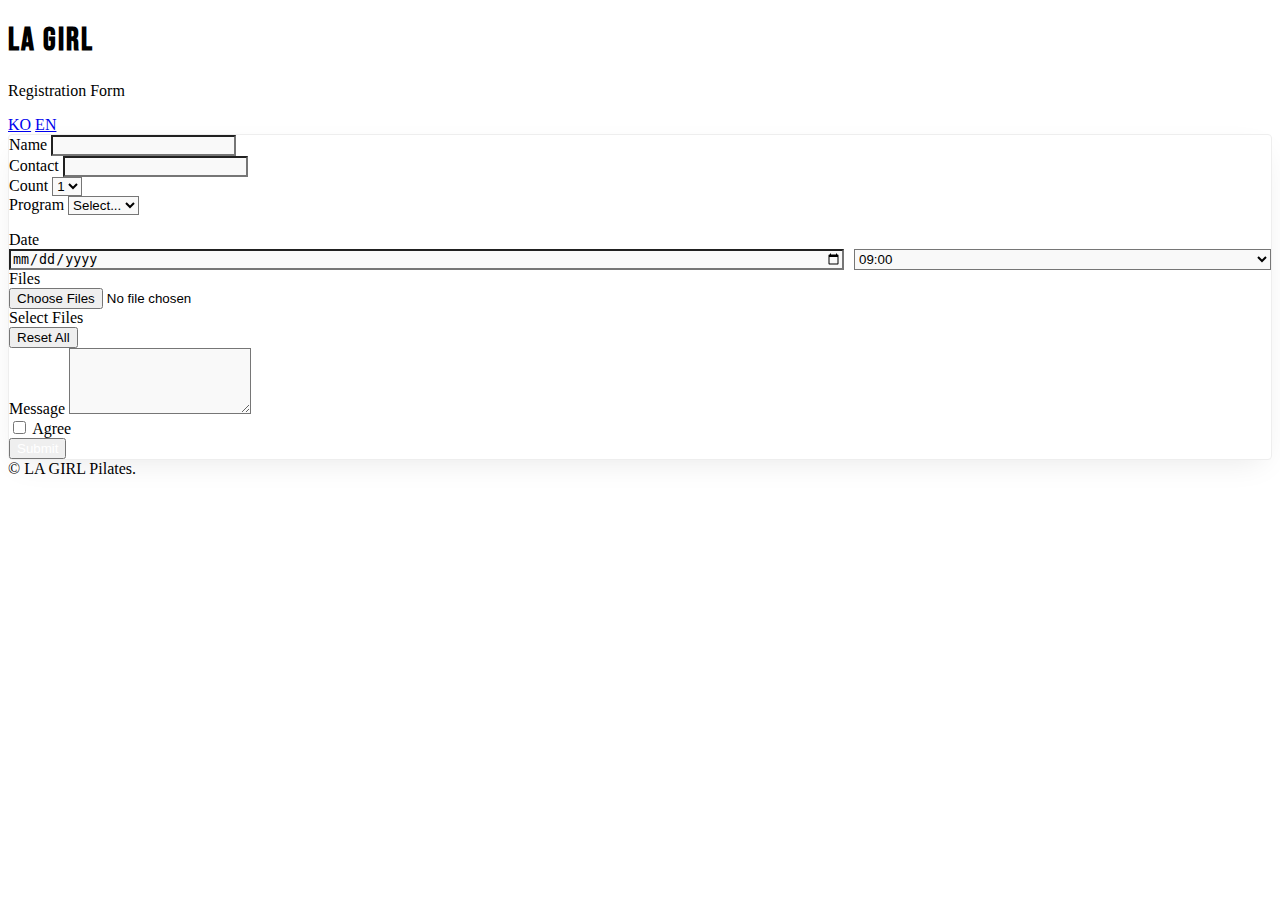
<file: request/index.html>
<!DOCTYPE html>
<html lang="ko">

<head>
    <meta charset="UTF-8">
    <meta name="viewport" content="width=device-width, initial-scale=1.0">
    <meta property="og:image" content="../section/home/1.webp">
    <link rel="icon" href="../images/favicon.ico">
    <title data-lang="home_title">LA GIRL - Application</title>

    <!-- [Tier 1] Damso Core -->
    <link rel="stylesheet" href="https://cdn.dam.so/_inc/ex/v4/core/core.css">
    <script src="https://cdn.dam.so/_inc/ex/v4/core/core.js"></script>

    <!-- [Tier 2] Damso View: Form -->
    <link rel="stylesheet" href="https://cdn.dam.so/_inc/ex/v4/view/form.css">
    <script src="https://cdn.dam.so/_inc/ex/v4/view/form.js"></script>

    <!-- [Tier 3] User Custom -->
    <link rel="stylesheet" href="./lay.css">
    <script src="./lay.js" defer></script>
</head>

<body class="pv-body">

    <div class="pv-app">
        <div class="pv-container">

            <header class="pv-header">
                <h1 class="pv-header__title logo-font">LA GIRL</h1>
                <p class="pv-header__description" data-lang="home_description">Registration Form</p>
            </header>

            <!-- Language Switcher -->
            <nav class="pv-lang-switcher">
                <a href="?lang=ko" class="pv-lang-btn" data-lang-set="ko">KO</a>
                <a href="?lang=en" class="pv-lang-btn" data-lang-set="en">EN</a>
            </nav>

            <form class="pv-card" novalidate>

                <!-- Name -->
                <div class="pv-group">
                    <label class="pv-label" data-lang="applicant_name">Name</label>
                    <input type="text" name="name" class="pv-input" data-lang-placeholder="ph_name" required>
                </div>

                <!-- Contact -->
                <div class="pv-group">
                    <label class="pv-label" data-lang="applicant_contact">Contact</label>
                    <input type="tel" name="contact" class="pv-input" data-lang-placeholder="ph_contact" required>
                </div>

                <!-- Visitor Count -->
                <div class="pv-group">
                    <label class="pv-label" data-lang="visitor_count">Count</label>
                    <select name="visitor_count" class="pv-select" required>
                        <option value="1" data-lang="visitor_count_one">1</option>
                        <option value="2" data-lang="visitor_count_two">2</option>
                        <option value="3" data-lang="visitor_count_three">3</option>
                    </select>
                </div>

                <!-- Program -->
                <div class="pv-group">
                    <label class="pv-label" data-lang="program">Program</label>
                    <select name="service" class="pv-select" required>
                        <option value="" data-lang="program_select">Select...</option>
                        <option value="1:1 Private Lesson" data-lang="services_01">1:1</option>
                        <option value="6:1 Group Lesson" data-lang="services_02">6:1</option>
                        <option value="Vinyasa/Healing Yoga" data-lang="services_03">Yoga</option>
                        <option value="Diet Program" data-lang="services_04">Diet</option>
                    </select>
                    <p class="pv-note" data-lang="services_desc"></p>
                </div>

                <!-- Date & Time -->
                <div class="pv-group">
                    <label class="pv-label" data-lang="reservation_datetime">Date</label>
                    <div style="display: flex; gap: 10px;">
                        <input type="date" name="reservation_date" class="pv-input" required style="flex: 2;">
                        <select name="reservation_hour" class="pv-select" style="flex: 1;">
                            <option value="09:00">09:00</option>
                            <option value="10:00">10:00</option>
                            <option value="11:00">11:00</option>
                            <option value="13:00">13:00</option>
                            <option value="15:00">15:00</option>
                            <option value="17:00">17:00</option>
                            <option value="19:00">19:00</option>
                        </select>
                    </div>
                </div>

                <!-- File Upload -->
                <div class="pv-group">
                    <label class="pv-label" data-lang="ex_file_upload_title">Files</label>
                    <div class="pv-file-wrapper">
                        <input type="file" name="attachments[]" class="pv-file-input" multiple
                            accept=".jpg,.jpeg,.png,.webp">
                        <div class="pv-file-label" data-lang="ex_file_default_label">Select Files</div>
                    </div>
                    <div class="pv-file-status"></div>
                    <button type="button" class="pv-file-reset-all">Reset All</button>
                </div>

                <!-- Message -->
                <div class="pv-group">
                    <label class="pv-label" data-lang="additional_requests_title">Message</label>
                    <textarea name="message" class="pv-textarea" data-lang-placeholder="ph_requests"
                        rows="4"></textarea>
                </div>

                <input type="hidden" name="form" value="lagirl_request">

                <!-- Submit -->
                <div class="pv-submit-area">
                    <div class="pv-check-group">
                        <input type="checkbox" name="agree" id="agree" class="pv-check-input" required>
                        <label for="agree" class="pv-check-label" data-lang="label_agree">Agree</label>
                    </div>
                    <button type="submit" class="pv-btn pv-btn--submit pv-btn--full">
                        <span data-lang="submit_button">Submit</span>
                    </button>
                </div>

            </form>

            <footer>
                &copy; LA GIRL Pilates.
            </footer>

        </div>
    </div>

</body>

</html>
</file>
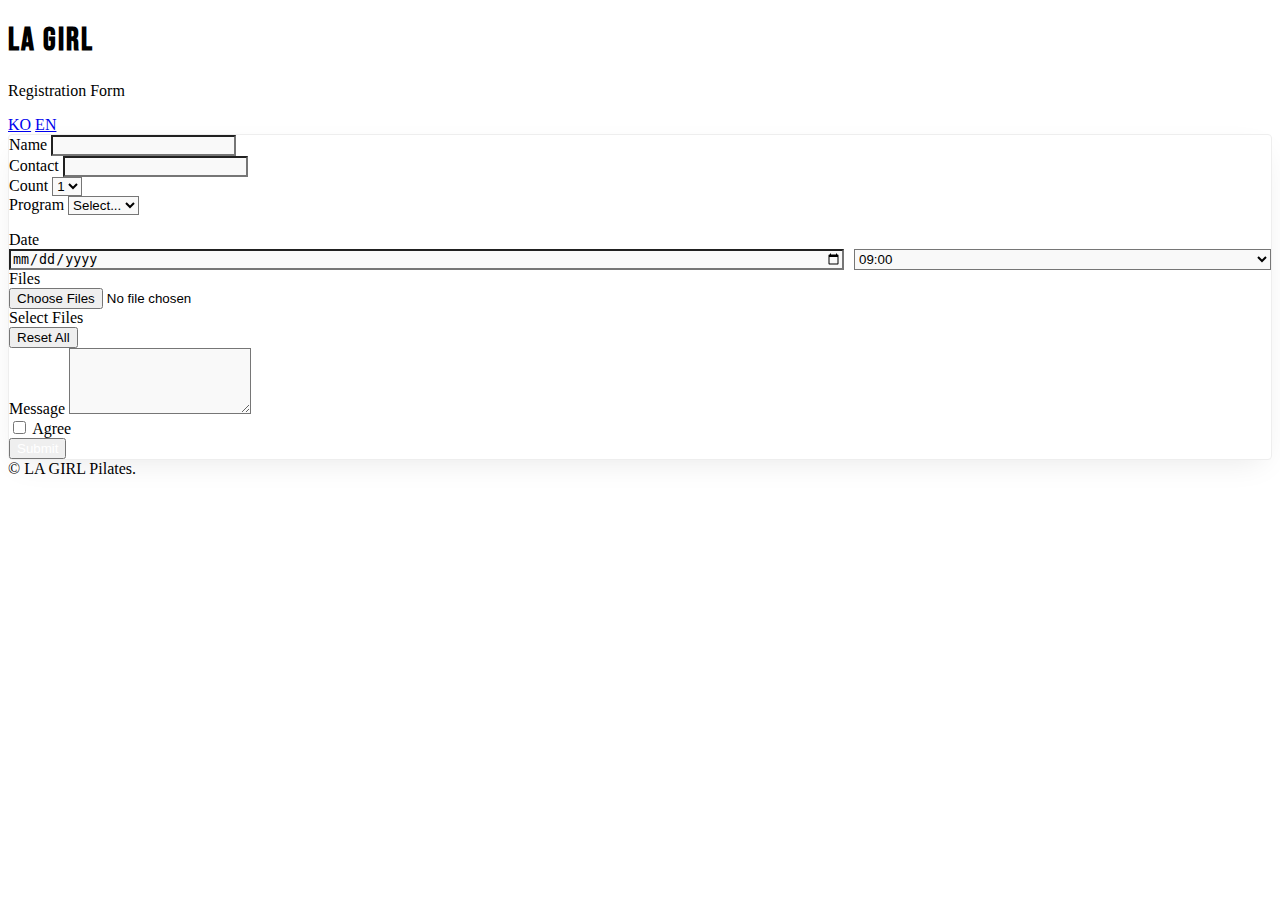
<file: docs/request/index.html>
<!DOCTYPE html>
<html lang="ko">

<head>
    <meta charset="UTF-8">
    <meta name="viewport" content="width=device-width, initial-scale=1.0">
    <meta property="og:image" content="../section/home/1.webp">
    <link rel="icon" href="../images/favicon.ico">
    <title data-lang="home_title">LA GIRL - Application</title>

    <!-- [Tier 1] Damso Core -->
    <link rel="stylesheet" href="https://dev.dam.so/_inc/ex/v4/core/core.css">
    <script src="https://dev.dam.so/_inc/ex/v4/core/core.js"></script>

    <!-- [Tier 2] Damso View: Form -->
    <link rel="stylesheet" href="https://dev.dam.so/_inc/ex/v4/view/form.css">
    <script src="https://dev.dam.so/_inc/ex/v4/view/form.js"></script>

    <!-- [Tier 3] User Custom -->
    <link rel="stylesheet" href="./lay.css">
    <script src="./lay.js" defer></script>
</head>

<body class="pv-body">

    <div class="pv-app">
        <div class="pv-container">

            <header class="pv-header">
                <h1 class="pv-header__title logo-font">LA GIRL</h1>
                <p class="pv-header__description" data-lang="home_description">Registration Form</p>
            </header>

            <!-- Language Switcher -->
            <nav class="pv-lang-switcher">
                <a href="?lang=ko" class="pv-lang-btn" data-lang-set="ko">KO</a>
                <a href="?lang=en" class="pv-lang-btn" data-lang-set="en">EN</a>
            </nav>

            <form class="pv-card" novalidate>

                <!-- Name -->
                <div class="pv-group">
                    <label class="pv-label" data-lang="applicant_name">Name</label>
                    <input type="text" name="name" class="pv-input" data-lang-placeholder="ph_name" required>
                </div>

                <!-- Contact -->
                <div class="pv-group">
                    <label class="pv-label" data-lang="applicant_contact">Contact</label>
                    <input type="tel" name="contact" class="pv-input" data-lang-placeholder="ph_contact" required>
                </div>

                <!-- Visitor Count -->
                <div class="pv-group">
                    <label class="pv-label" data-lang="visitor_count">Count</label>
                    <select name="visitor_count" class="pv-select" required>
                        <option value="1" data-lang="visitor_count_one">1</option>
                        <option value="2" data-lang="visitor_count_two">2</option>
                        <option value="3" data-lang="visitor_count_three">3</option>
                    </select>
                </div>

                <!-- Program -->
                <div class="pv-group">
                    <label class="pv-label" data-lang="program">Program</label>
                    <select name="service" class="pv-select" required>
                        <option value="" data-lang="program_select">Select...</option>
                        <option value="1:1 Private Lesson" data-lang="services_01">1:1</option>
                        <option value="6:1 Group Lesson" data-lang="services_02">6:1</option>
                        <option value="Vinyasa/Healing Yoga" data-lang="services_03">Yoga</option>
                        <option value="Diet Program" data-lang="services_04">Diet</option>
                    </select>
                    <p class="pv-note" data-lang="services_desc"></p>
                </div>

                <!-- Date & Time -->
                <div class="pv-group">
                    <label class="pv-label" data-lang="reservation_datetime">Date</label>
                    <div style="display: flex; gap: 10px;">
                        <input type="date" name="reservation_date" class="pv-input" required style="flex: 2;">
                        <select name="reservation_hour" class="pv-select" style="flex: 1;">
                            <option value="09:00">09:00</option>
                            <option value="10:00">10:00</option>
                            <option value="11:00">11:00</option>
                            <option value="13:00">13:00</option>
                            <option value="15:00">15:00</option>
                            <option value="17:00">17:00</option>
                            <option value="19:00">19:00</option>
                        </select>
                    </div>
                </div>

                <!-- File Upload -->
                <div class="pv-group">
                    <label class="pv-label" data-lang="ex_file_upload_title">Files</label>
                    <div class="pv-file-wrapper">
                        <input type="file" name="attachments[]" class="pv-file-input" multiple
                            accept=".jpg,.jpeg,.png,.webp">
                        <div class="pv-file-label" data-lang="ex_file_default_label">Select Files</div>
                    </div>
                    <div class="pv-file-status"></div>
                    <button type="button" class="pv-file-reset-all">Reset All</button>
                </div>

                <!-- Message -->
                <div class="pv-group">
                    <label class="pv-label" data-lang="additional_requests_title">Message</label>
                    <textarea name="message" class="pv-textarea" data-lang-placeholder="ph_requests"
                        rows="4"></textarea>
                </div>

                <input type="hidden" name="form" value="lagirl_request">

                <!-- Submit -->
                <div class="pv-submit-area">
                    <div class="pv-check-group">
                        <input type="checkbox" name="agree" id="agree" class="pv-check-input" required>
                        <label for="agree" class="pv-check-label" data-lang="label_agree">Agree</label>
                    </div>
                    <button type="submit" class="pv-btn pv-btn--submit pv-btn--full">
                        <span data-lang="submit_button">Submit</span>
                    </button>
                </div>

            </form>

            <footer>
                &copy; LA GIRL Pilates.
            </footer>

        </div>
    </div>

</body>

</html>
</file>
<file: lay.css>
/*
    Project: LA GIRL
    Theme: Chic Modern (Black/White + Pink Accent)
    Framework: Damso V4
*/

:root {
    --damso-color-bg: #FFFFFF;
    --damso-color-surface: #F9F9F9;
    --damso-color-text: #111111;
    --damso-color-primary: #000000;
    --damso-color-accent: #FF007F;
    --damso-color-border: #EEEEEE;

    --damso-card-border: #EEEEEE;

    --damso-bg-button: #000000;
    --damso-bg-button-hover: #FF007F;
    --damso-text-button: #FFFFFF;
}

[data-theme="dark"] {
    --damso-color-bg: #111111;
    --damso-color-surface: #1A1A1A;
    --damso-color-text: #F0F0F0;
    --damso-color-primary: #FFFFFF;
    --damso-color-accent: #FF66B2;
    --damso-color-border: #333333;

    --damso-card-border: #333333;
    --damso-bg-button: #FFFFFF;
    --damso-bg-button-hover: #FF66B2;
    --damso-text-button: #000000;
}

.logo-font,
.damso-header__title {
    font-family: 'Bebas Neue', sans-serif;
    letter-spacing: 2px;
}

body {
    font-family: 'Poppins', 'Noto Sans KR', sans-serif;
}

.damso-card {
    border-radius: 4px;
    box-shadow: 0 10px 30px -10px rgba(0, 0, 0, 0.1);
}

.damso-card:hover {
    transform: translateY(-5px);
}

.damso-header__title {
    text-shadow: 2px 2px 10px rgba(0, 0, 0, 0.5);
    font-size: 5rem;
}

.damso-section h2 .material-symbols-outlined {
    color: var(--damso-color-accent);
}

.damso-nav__logo {
    font-size: 1.5rem;
}

.damso-footer a {
    color: var(--damso-color-accent);
}

.damso-pricing-list {
    margin-top: 20px;
    border-top: 1px solid var(--damso-color-border);
    padding-top: 15px;
}

.damso-pricing-item {
    display: flex;
    justify-content: space-between;
    margin-bottom: 8px;
    font-size: 0.95rem;
}

.damso-pricing-name {
    color: var(--damso-color-text);
}

.damso-pricing-price {
    font-weight: 600;
    color: var(--damso-color-primary);
}

.damso-process-item__step {
    display: inline-block;
    background: var(--damso-color-accent);
    color: #fff;
    padding: 3px 10px;
    border-radius: 20px;
    font-size: 0.8rem;
    margin-bottom: 10px;
    font-weight: 600;
}

.damso-text-accent {
    color: var(--damso-color-accent);
    font-weight: 700;
}

/* [Extracted Styles] */
.lagirl-diet-pricing {
    max-width: 600px;
    margin: 40px auto 0;
}

.lagirl-pricing-title {
    text-align: center;
    margin-bottom: 20px;
}

.lagirl-btn-group-mt {
    margin-top: 30px;
}

.lagirl-map {
    border: 0;
    display: block;
    filter: grayscale(100%);
}

.lagirl-address-block {
    text-align: center;
    margin-top: 20px;
}
</file>
<file: docs/lay.css>
/*
    Project: LA GIRL
    Theme: Chic Modern (Black/White + Pink Accent)
    Framework: Damso V4
*/

:root {
    --damso-color-bg: #FFFFFF;
    --damso-color-surface: #F9F9F9;
    --damso-color-text: #111111;
    --damso-color-primary: #000000;
    --damso-color-accent: #FF007F;
    --damso-color-border: #EEEEEE;

    --damso-card-border: #EEEEEE;

    --damso-bg-button: #000000;
    --damso-bg-button-hover: #FF007F;
    --damso-text-button: #FFFFFF;
}

[data-theme="dark"] {
    --damso-color-bg: #111111;
    --damso-color-surface: #1A1A1A;
    --damso-color-text: #F0F0F0;
    --damso-color-primary: #FFFFFF;
    --damso-color-accent: #FF66B2;
    --damso-color-border: #333333;

    --damso-card-border: #333333;
    --damso-bg-button: #FFFFFF;
    --damso-bg-button-hover: #FF66B2;
    --damso-text-button: #000000;
}

.logo-font,
.damso-header__title {
    font-family: 'Bebas Neue', sans-serif;
    letter-spacing: 2px;
}

body {
    font-family: 'Poppins', 'Noto Sans KR', sans-serif;
}

.damso-card {
    border-radius: 4px;
    box-shadow: 0 10px 30px -10px rgba(0, 0, 0, 0.1);
}

.damso-card:hover {
    transform: translateY(-5px);
}

.damso-header__title {
    text-shadow: 2px 2px 10px rgba(0, 0, 0, 0.5);
    font-size: 5rem;
}

.damso-section h2 .material-symbols-outlined {
    color: var(--damso-color-accent);
}

.damso-nav__logo {
    font-size: 1.5rem;
}

.damso-footer a {
    color: var(--damso-color-accent);
}

.damso-pricing-list {
    margin-top: 20px;
    border-top: 1px solid var(--damso-color-border);
    padding-top: 15px;
}

.damso-pricing-item {
    display: flex;
    justify-content: space-between;
    margin-bottom: 8px;
    font-size: 0.95rem;
}

.damso-pricing-name {
    color: var(--damso-color-text);
}

.damso-pricing-price {
    font-weight: 600;
    color: var(--damso-color-primary);
}

.damso-process-item__step {
    display: inline-block;
    background: var(--damso-color-accent);
    color: #fff;
    padding: 3px 10px;
    border-radius: 20px;
    font-size: 0.8rem;
    margin-bottom: 10px;
    font-weight: 600;
}

.damso-text-accent {
    color: var(--damso-color-accent);
    font-weight: 700;
}

/* [Extracted Styles] */
.lagirl-diet-pricing {
    max-width: 600px;
    margin: 40px auto 0;
}

.lagirl-pricing-title {
    text-align: center;
    margin-bottom: 20px;
}

.lagirl-btn-group-mt {
    margin-top: 30px;
}

.lagirl-map {
    border: 0;
    display: block;
    filter: grayscale(100%);
}

.lagirl-address-block {
    text-align: center;
    margin-top: 20px;
}
</file>
<file: request/lay.css>
/*
    Project: LA GIRL Request
    Theme: Chic Modern (Black/White + Pink Accent)
    Framework: Provider V4 Form
*/

@import url('https://fonts.googleapis.com/css2?family=Bebas+Neue&family=Gowun+Dodum&display=swap');

:root {
    /* Override Core Theme Colors */
    --pv-color-bg: #FFFFFF;
    --pv-color-surface: #F9F9F9;
    --pv-color-text: #111111;
    --pv-color-primary: #000000;
    /* Black Primary (Buttons) */
    --pv-color-accent: #FF007F;
    /* Hot Pink Accent */
    --pv-color-border: #EEEEEE;

    /* Button Overrides */
    --bg-button: #000000;
    --bg-button-hover: #FF007F;
    --text-button: #FFFFFF;
}

[data-theme="dark"] {
    --pv-color-bg: #111111;
    --pv-color-surface: #1A1A1A;
    --pv-color-text: #F0F0F0;
    --pv-color-primary: #FFFFFF;
    --pv-color-accent: #FF66B2;
    --pv-color-border: #333333;

    --bg-button: #FFFFFF;
    --bg-button-hover: #FF66B2;
    --text-button: #000000;
}

.logo-font {
    font-family: 'Bebas Neue', sans-serif;
    letter-spacing: 2px;
}

/* Card Styling */
.pv-card {
    border-radius: 4px;
    box-shadow: 0 10px 30px -10px rgba(0, 0, 0, 0.1);
    background-color: var(--pv-color-bg);
    border: 1px solid var(--pv-color-border);
}

/* Form Styling Overrides */
/* Form Styling Overrides */
.pv-label {
    /* Override core label color to match Primary (Black) instead of Secondary (Gray) */
    color: var(--pv-color-primary);
}

.pv-input,
.pv-select,
.pv-textarea {
    /* Override subtle gray background to explicitly use Surface color */
    background-color: var(--pv-color-surface);
}

.pv-input:focus,
.pv-select:focus,
.pv-textarea:focus {
    /* Override focus border color to Accent (Pink) */
    border-color: var(--pv-color-accent);
}

/* Button Hover Override */
.pv-btn--submit {
    transition: background-color 0.3s ease, transform 0.2s ease;
    color: #FFFFFF;
    /* Default White Text */
}

/* Dark Mode Button Text */
[data-theme="dark"] {
    .pv-btn--submit {
        color: #000000;
        /* Black Text on White Background */
    }
}

.pv-btn--submit:hover {
    background-color: var(--pv-color-accent);
    color: #FFFFFF;
    /* Pink Background -> White Text */
    transform: translateY(-2px);
}

/* Header Accent */
.pv-header__desc {
    color: var(--pv-color-accent);
    /* Pink Subtitle */
    font-weight: 600;
}

/* Checkbox Theme Override (Pink Accent) */
.pv-check-input {
    border-color: #AAAAAA !important;
    /* Higher Contrast Border */
}

[data-theme="dark"] {
    .pv-check-input {
        border-color: #666666 !important;
        /* Visible Border on Dark */
    }
}

.pv-check-input:checked {
    background-color: var(--pv-color-accent) !important;
    border-color: var(--pv-color-accent) !important;
}
</file>
<file: docs/request/lay.css>
/*
    Project: LA GIRL Request
    Theme: Chic Modern (Black/White + Pink Accent)
    Framework: Provider V4 Form
*/

@import url('https://fonts.googleapis.com/css2?family=Bebas+Neue&family=Gowun+Dodum&display=swap');

:root {
    /* Override Core Theme Colors */
    --pv-color-bg: #FFFFFF;
    --pv-color-surface: #F9F9F9;
    --pv-color-text: #111111;
    --pv-color-primary: #000000;
    /* Black Primary (Buttons) */
    --pv-color-accent: #FF007F;
    /* Hot Pink Accent */
    --pv-color-border: #EEEEEE;

    /* Button Overrides */
    --bg-button: #000000;
    --bg-button-hover: #FF007F;
    --text-button: #FFFFFF;
}

[data-theme="dark"] {
    --pv-color-bg: #111111;
    --pv-color-surface: #1A1A1A;
    --pv-color-text: #F0F0F0;
    --pv-color-primary: #FFFFFF;
    --pv-color-accent: #FF66B2;
    --pv-color-border: #333333;

    --bg-button: #FFFFFF;
    --bg-button-hover: #FF66B2;
    --text-button: #000000;
}

.logo-font {
    font-family: 'Bebas Neue', sans-serif;
    letter-spacing: 2px;
}

/* Card Styling */
.pv-card {
    border-radius: 4px;
    box-shadow: 0 10px 30px -10px rgba(0, 0, 0, 0.1);
    background-color: var(--pv-color-bg);
    border: 1px solid var(--pv-color-border);
}

/* Form Styling Overrides */
/* Form Styling Overrides */
.pv-label {
    /* Override core label color to match Primary (Black) instead of Secondary (Gray) */
    color: var(--pv-color-primary);
}

.pv-input,
.pv-select,
.pv-textarea {
    /* Override subtle gray background to explicitly use Surface color */
    background-color: var(--pv-color-surface);
}

.pv-input:focus,
.pv-select:focus,
.pv-textarea:focus {
    /* Override focus border color to Accent (Pink) */
    border-color: var(--pv-color-accent);
}

/* Button Hover Override */
.pv-btn--submit {
    transition: background-color 0.3s ease, transform 0.2s ease;
    color: #FFFFFF;
    /* Default White Text */
}

/* Dark Mode Button Text */
[data-theme="dark"] {
    .pv-btn--submit {
        color: #000000;
        /* Black Text on White Background */
    }
}

.pv-btn--submit:hover {
    background-color: var(--pv-color-accent);
    color: #FFFFFF;
    /* Pink Background -> White Text */
    transform: translateY(-2px);
}

/* Header Accent */
.pv-header__desc {
    color: var(--pv-color-accent);
    /* Pink Subtitle */
    font-weight: 600;
}

/* Checkbox Theme Override (Pink Accent) */
.pv-check-input {
    border-color: #AAAAAA !important;
    /* Higher Contrast Border */
}

[data-theme="dark"] {
    .pv-check-input {
        border-color: #666666 !important;
        /* Visible Border on Dark */
    }
}

.pv-check-input:checked {
    background-color: var(--pv-color-accent) !important;
    border-color: var(--pv-color-accent) !important;
}
</file>
